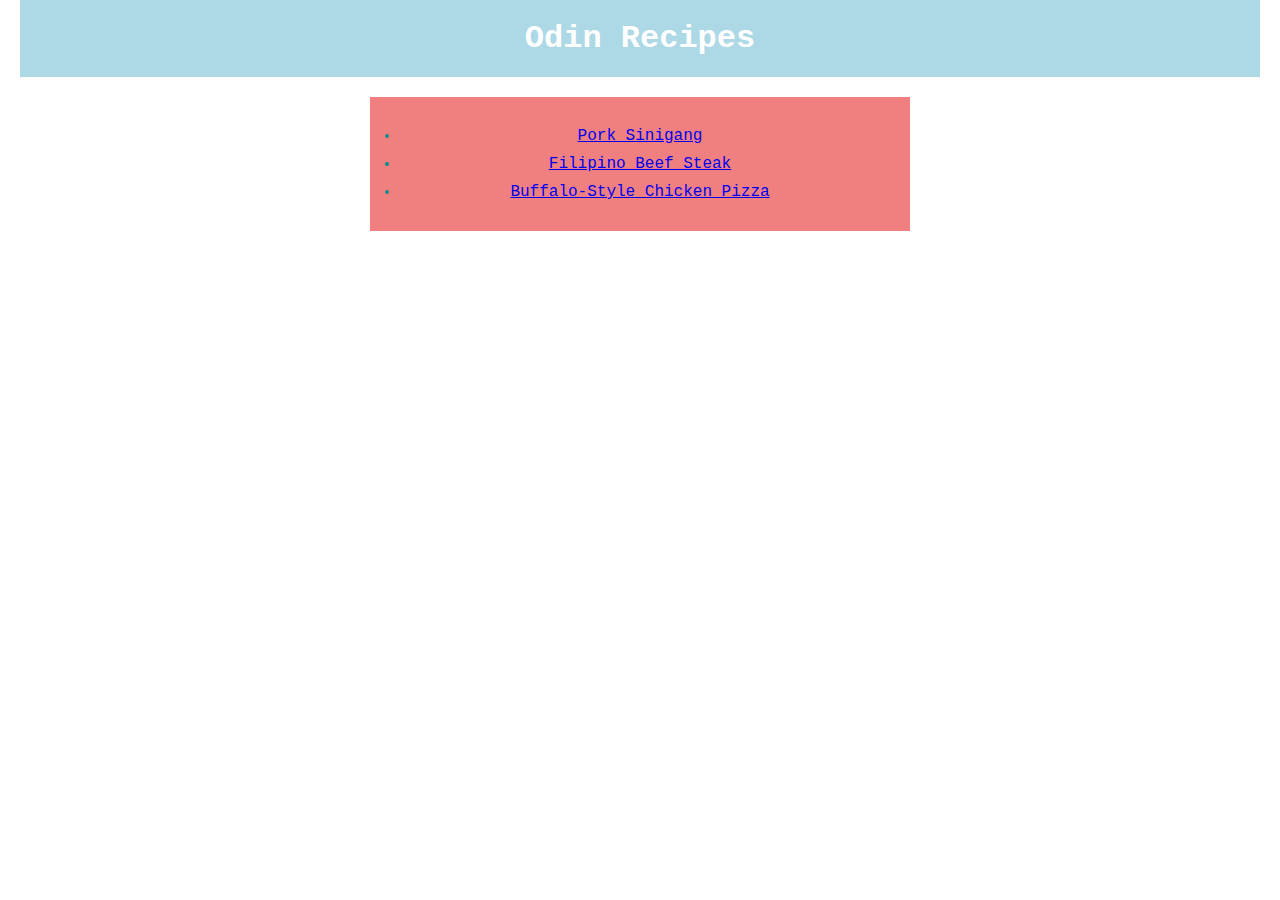
<file: index.html>
<!DOCTYPE html>
<html lang="en">
<head>
    <meta charset="UTF-8">
    <meta name="viewport" content="width=device-width, initial-scale=1.0">
    <title>Document</title>
    <link rel="stylesheet" href="styles.css">
</head>
<body>
    <h1 id="heading">Odin Recipes</h1>
    <ul id="list">
        <li class="sinigang"><a href="./recipes/sinigang.html">Pork Sinigang</a></li>
        <li class="beefSteak"><a href="./recipes/beefSteak.html">Filipino Beef Steak</a></li>
        <li class="chickenPizza"><a href="./recipes/buffaloChickenPizza.html">Buffalo-Style Chicken Pizza</a></li>
    </ul>
</body>
</html>
</file>
<file: styles.css>
* {
    font-family: 'Courier New', Courier, monospace;
    padding: 0;
    margin: 0;
}

#heading {
    background-color: lightblue;
    text-align: center;
    color: white;
    padding: 20px;
    margin: 0 20px 20px
}

#list {
    background-color: lightcoral;
    color: darkcyan;
    text-align: center;
    padding: 20px;
    margin: 0 auto;
    width: 500px;
}

.sinigang, .beefSteak, .chickenPizza {
    margin: 10px;
}
</file>
